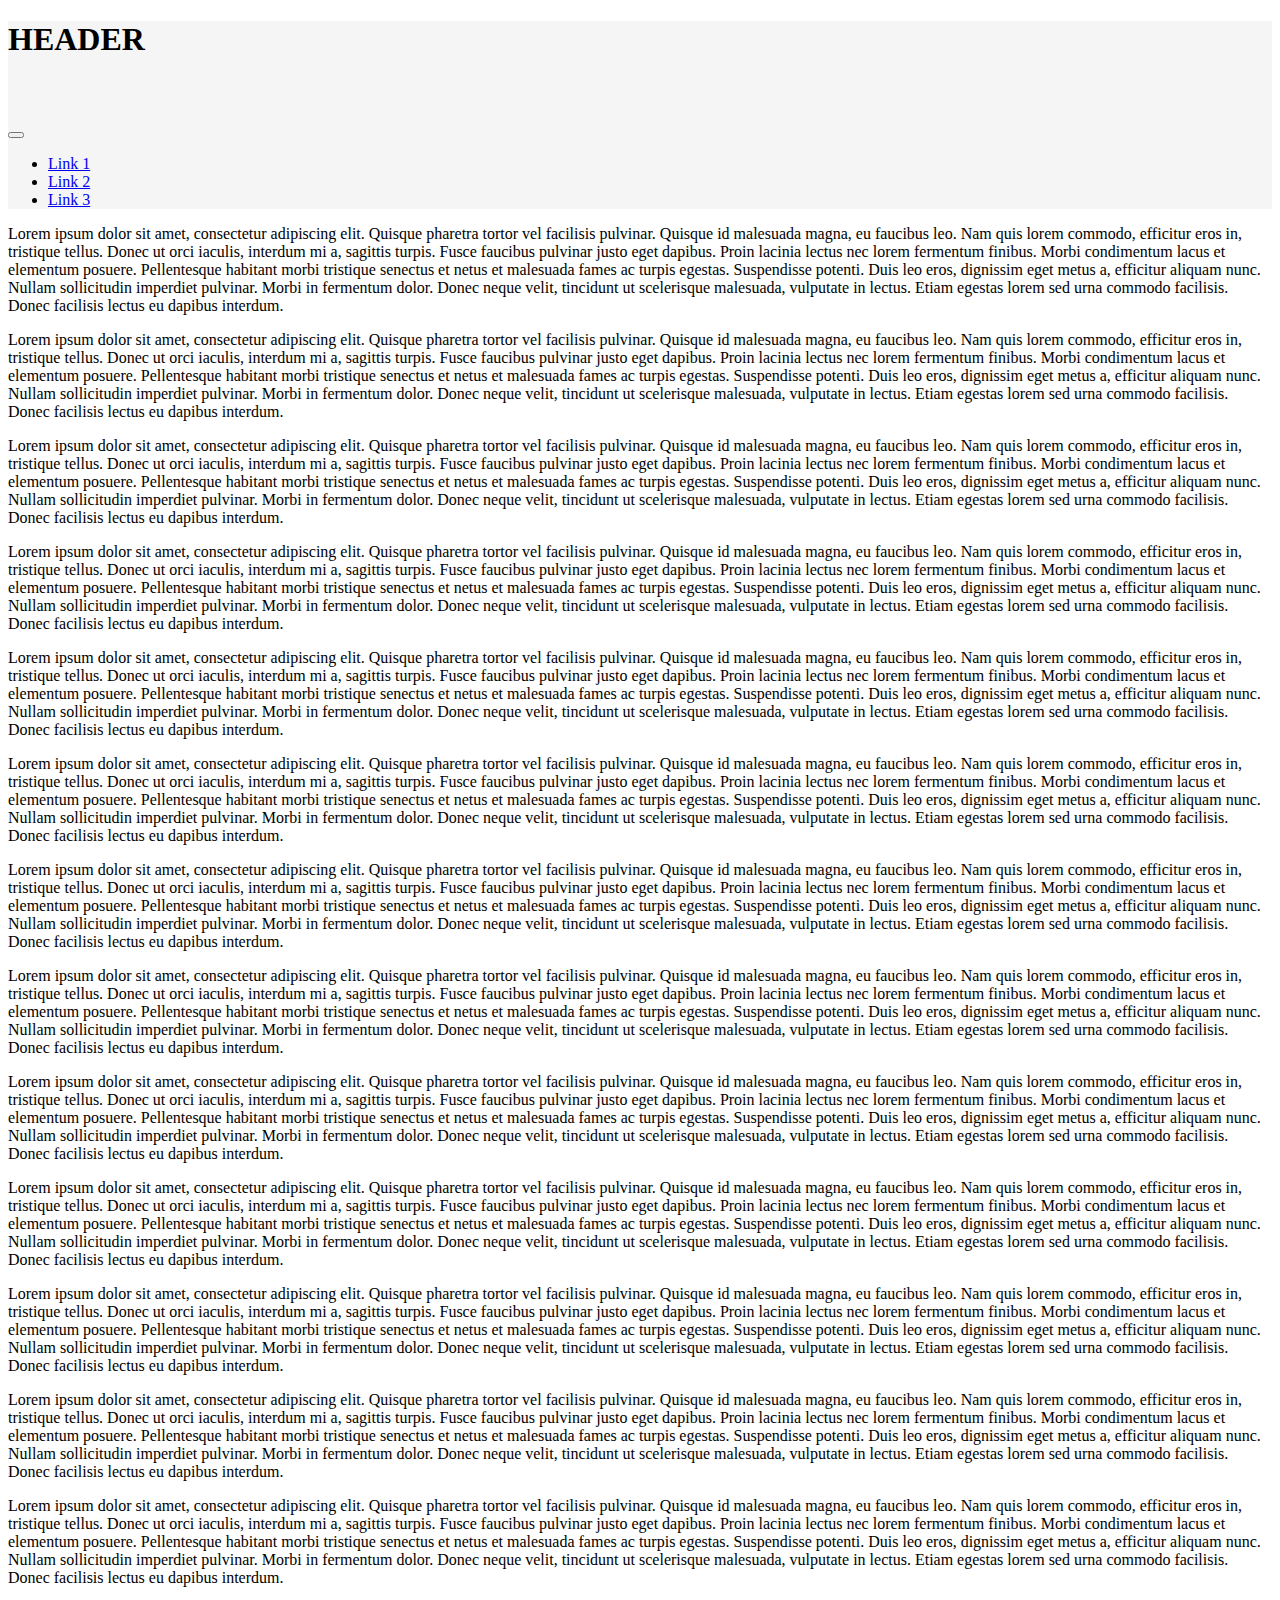
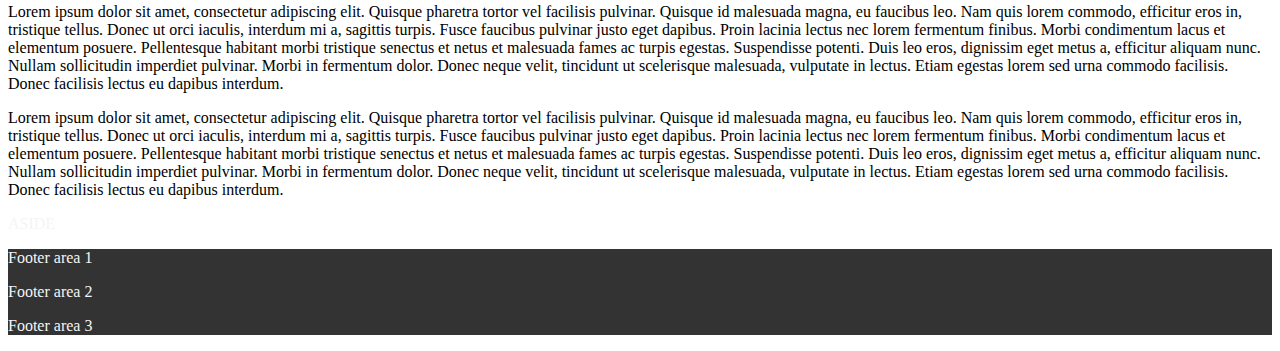
<file: sivut/index.html>
<!doctype html>
<html lang="en" class="h-100">
  <head>
    <meta charset="utf-8">
    <meta name="viewport" content="width=device-width, initial-scale=1">
    <title>Bootstrap demo</title>
    <link href="https://cdn.jsdelivr.net/npm/bootstrap@5.3.2/dist/css/bootstrap.min.css" rel="stylesheet" integrity="sha384-T3c6CoIi6uLrA9TneNEoa7RxnatzjcDSCmG1MXxSR1GAsXEV/Dwwykc2MPK8M2HN" crossorigin="anonymous">
    <link rel="stylesheet" href="../tyyli/omatyyli.css">
    </head>
    <body class="d-flex flex-column h-100">
        <div class="container-fluid flex-shrink-0">
            <header class="d-flex justify-content-center align-items-center">
                <h1>HEADER</h1>
            </header>
            <nav class="navbar navbar-expand-md">
                <div class="container-fluid">
                    <button class="navbar-toggler" type="button"
                        data-bs-toggle="collapse"
                        data-bs-target="#mainmenu"
                        aria-controls="mainmenu"
                        aria-expanded="false"
                        aria-label="Toggle navigation">
                        <span class="navbar-toggler-icon"></span>
                    </button>

                    <div class="collapse navbar-collapse" id="mainmenu">
                        <ul class="navbar-nav">
                            <li class="nav-item"><a class="nav-link" href="#">Link 1</a></li>
                            <li class="nav-item"><a class="nav-link" href="#">Link 2</a></li>
                            <li class="nav-item"><a class="nav-link" href="#">Link 3</a></li>
                        </ul>
                    </div>
                </div>
            </nav>
            <div class="row">
                <div class="col-md-8 p-3">
                    <div class="container-fluid">
                        <div class="row">
                            <article class="col-md-6"><p>Lorem ipsum dolor sit amet, consectetur adipiscing elit. Quisque pharetra tortor vel facilisis pulvinar. Quisque id malesuada magna, eu faucibus leo. Nam quis lorem commodo, efficitur eros in, tristique tellus. Donec ut orci iaculis, interdum mi a, sagittis turpis. Fusce faucibus pulvinar justo eget dapibus. Proin lacinia lectus nec lorem fermentum finibus. Morbi condimentum lacus et elementum posuere. Pellentesque habitant morbi tristique senectus et netus et malesuada fames ac turpis egestas. Suspendisse potenti. Duis leo eros, dignissim eget metus a, efficitur aliquam nunc. Nullam sollicitudin imperdiet pulvinar. Morbi in fermentum dolor. Donec neque velit, tincidunt ut scelerisque malesuada, vulputate in lectus. Etiam egestas lorem sed urna commodo facilisis. Donec facilisis lectus eu dapibus interdum.</p></article>
                            <article class="col-md-6"><p>Lorem ipsum dolor sit amet, consectetur adipiscing elit. Quisque pharetra tortor vel facilisis pulvinar. Quisque id malesuada magna, eu faucibus leo. Nam quis lorem commodo, efficitur eros in, tristique tellus. Donec ut orci iaculis, interdum mi a, sagittis turpis. Fusce faucibus pulvinar justo eget dapibus. Proin lacinia lectus nec lorem fermentum finibus. Morbi condimentum lacus et elementum posuere. Pellentesque habitant morbi tristique senectus et netus et malesuada fames ac turpis egestas. Suspendisse potenti. Duis leo eros, dignissim eget metus a, efficitur aliquam nunc. Nullam sollicitudin imperdiet pulvinar. Morbi in fermentum dolor. Donec neque velit, tincidunt ut scelerisque malesuada, vulputate in lectus. Etiam egestas lorem sed urna commodo facilisis. Donec facilisis lectus eu dapibus interdum.</p></article>
                            <article class="col-md-6"><p>Lorem ipsum dolor sit amet, consectetur adipiscing elit. Quisque pharetra tortor vel facilisis pulvinar. Quisque id malesuada magna, eu faucibus leo. Nam quis lorem commodo, efficitur eros in, tristique tellus. Donec ut orci iaculis, interdum mi a, sagittis turpis. Fusce faucibus pulvinar justo eget dapibus. Proin lacinia lectus nec lorem fermentum finibus. Morbi condimentum lacus et elementum posuere. Pellentesque habitant morbi tristique senectus et netus et malesuada fames ac turpis egestas. Suspendisse potenti. Duis leo eros, dignissim eget metus a, efficitur aliquam nunc. Nullam sollicitudin imperdiet pulvinar. Morbi in fermentum dolor. Donec neque velit, tincidunt ut scelerisque malesuada, vulputate in lectus. Etiam egestas lorem sed urna commodo facilisis. Donec facilisis lectus eu dapibus interdum.</p></article>
                            <article class="col-md-6"><p>Lorem ipsum dolor sit amet, consectetur adipiscing elit. Quisque pharetra tortor vel facilisis pulvinar. Quisque id malesuada magna, eu faucibus leo. Nam quis lorem commodo, efficitur eros in, tristique tellus. Donec ut orci iaculis, interdum mi a, sagittis turpis. Fusce faucibus pulvinar justo eget dapibus. Proin lacinia lectus nec lorem fermentum finibus. Morbi condimentum lacus et elementum posuere. Pellentesque habitant morbi tristique senectus et netus et malesuada fames ac turpis egestas. Suspendisse potenti. Duis leo eros, dignissim eget metus a, efficitur aliquam nunc. Nullam sollicitudin imperdiet pulvinar. Morbi in fermentum dolor. Donec neque velit, tincidunt ut scelerisque malesuada, vulputate in lectus. Etiam egestas lorem sed urna commodo facilisis. Donec facilisis lectus eu dapibus interdum.</p></article>
                            <article class="col-md-6"><p>Lorem ipsum dolor sit amet, consectetur adipiscing elit. Quisque pharetra tortor vel facilisis pulvinar. Quisque id malesuada magna, eu faucibus leo. Nam quis lorem commodo, efficitur eros in, tristique tellus. Donec ut orci iaculis, interdum mi a, sagittis turpis. Fusce faucibus pulvinar justo eget dapibus. Proin lacinia lectus nec lorem fermentum finibus. Morbi condimentum lacus et elementum posuere. Pellentesque habitant morbi tristique senectus et netus et malesuada fames ac turpis egestas. Suspendisse potenti. Duis leo eros, dignissim eget metus a, efficitur aliquam nunc. Nullam sollicitudin imperdiet pulvinar. Morbi in fermentum dolor. Donec neque velit, tincidunt ut scelerisque malesuada, vulputate in lectus. Etiam egestas lorem sed urna commodo facilisis. Donec facilisis lectus eu dapibus interdum.</p></article>
                            <article class="col-md-6"><p>Lorem ipsum dolor sit amet, consectetur adipiscing elit. Quisque pharetra tortor vel facilisis pulvinar. Quisque id malesuada magna, eu faucibus leo. Nam quis lorem commodo, efficitur eros in, tristique tellus. Donec ut orci iaculis, interdum mi a, sagittis turpis. Fusce faucibus pulvinar justo eget dapibus. Proin lacinia lectus nec lorem fermentum finibus. Morbi condimentum lacus et elementum posuere. Pellentesque habitant morbi tristique senectus et netus et malesuada fames ac turpis egestas. Suspendisse potenti. Duis leo eros, dignissim eget metus a, efficitur aliquam nunc. Nullam sollicitudin imperdiet pulvinar. Morbi in fermentum dolor. Donec neque velit, tincidunt ut scelerisque malesuada, vulputate in lectus. Etiam egestas lorem sed urna commodo facilisis. Donec facilisis lectus eu dapibus interdum.</p></article>
                            <article class="col-md-6"><p>Lorem ipsum dolor sit amet, consectetur adipiscing elit. Quisque pharetra tortor vel facilisis pulvinar. Quisque id malesuada magna, eu faucibus leo. Nam quis lorem commodo, efficitur eros in, tristique tellus. Donec ut orci iaculis, interdum mi a, sagittis turpis. Fusce faucibus pulvinar justo eget dapibus. Proin lacinia lectus nec lorem fermentum finibus. Morbi condimentum lacus et elementum posuere. Pellentesque habitant morbi tristique senectus et netus et malesuada fames ac turpis egestas. Suspendisse potenti. Duis leo eros, dignissim eget metus a, efficitur aliquam nunc. Nullam sollicitudin imperdiet pulvinar. Morbi in fermentum dolor. Donec neque velit, tincidunt ut scelerisque malesuada, vulputate in lectus. Etiam egestas lorem sed urna commodo facilisis. Donec facilisis lectus eu dapibus interdum.</p></article>
                            <article class="col-md-6"><p>Lorem ipsum dolor sit amet, consectetur adipiscing elit. Quisque pharetra tortor vel facilisis pulvinar. Quisque id malesuada magna, eu faucibus leo. Nam quis lorem commodo, efficitur eros in, tristique tellus. Donec ut orci iaculis, interdum mi a, sagittis turpis. Fusce faucibus pulvinar justo eget dapibus. Proin lacinia lectus nec lorem fermentum finibus. Morbi condimentum lacus et elementum posuere. Pellentesque habitant morbi tristique senectus et netus et malesuada fames ac turpis egestas. Suspendisse potenti. Duis leo eros, dignissim eget metus a, efficitur aliquam nunc. Nullam sollicitudin imperdiet pulvinar. Morbi in fermentum dolor. Donec neque velit, tincidunt ut scelerisque malesuada, vulputate in lectus. Etiam egestas lorem sed urna commodo facilisis. Donec facilisis lectus eu dapibus interdum.</p></article>
                            <article class="col-md-6"><p>Lorem ipsum dolor sit amet, consectetur adipiscing elit. Quisque pharetra tortor vel facilisis pulvinar. Quisque id malesuada magna, eu faucibus leo. Nam quis lorem commodo, efficitur eros in, tristique tellus. Donec ut orci iaculis, interdum mi a, sagittis turpis. Fusce faucibus pulvinar justo eget dapibus. Proin lacinia lectus nec lorem fermentum finibus. Morbi condimentum lacus et elementum posuere. Pellentesque habitant morbi tristique senectus et netus et malesuada fames ac turpis egestas. Suspendisse potenti. Duis leo eros, dignissim eget metus a, efficitur aliquam nunc. Nullam sollicitudin imperdiet pulvinar. Morbi in fermentum dolor. Donec neque velit, tincidunt ut scelerisque malesuada, vulputate in lectus. Etiam egestas lorem sed urna commodo facilisis. Donec facilisis lectus eu dapibus interdum.</p></article>
                            <article class="col-md-6"><p>Lorem ipsum dolor sit amet, consectetur adipiscing elit. Quisque pharetra tortor vel facilisis pulvinar. Quisque id malesuada magna, eu faucibus leo. Nam quis lorem commodo, efficitur eros in, tristique tellus. Donec ut orci iaculis, interdum mi a, sagittis turpis. Fusce faucibus pulvinar justo eget dapibus. Proin lacinia lectus nec lorem fermentum finibus. Morbi condimentum lacus et elementum posuere. Pellentesque habitant morbi tristique senectus et netus et malesuada fames ac turpis egestas. Suspendisse potenti. Duis leo eros, dignissim eget metus a, efficitur aliquam nunc. Nullam sollicitudin imperdiet pulvinar. Morbi in fermentum dolor. Donec neque velit, tincidunt ut scelerisque malesuada, vulputate in lectus. Etiam egestas lorem sed urna commodo facilisis. Donec facilisis lectus eu dapibus interdum.</p></article>
                            <article class="col-md-6"><p>Lorem ipsum dolor sit amet, consectetur adipiscing elit. Quisque pharetra tortor vel facilisis pulvinar. Quisque id malesuada magna, eu faucibus leo. Nam quis lorem commodo, efficitur eros in, tristique tellus. Donec ut orci iaculis, interdum mi a, sagittis turpis. Fusce faucibus pulvinar justo eget dapibus. Proin lacinia lectus nec lorem fermentum finibus. Morbi condimentum lacus et elementum posuere. Pellentesque habitant morbi tristique senectus et netus et malesuada fames ac turpis egestas. Suspendisse potenti. Duis leo eros, dignissim eget metus a, efficitur aliquam nunc. Nullam sollicitudin imperdiet pulvinar. Morbi in fermentum dolor. Donec neque velit, tincidunt ut scelerisque malesuada, vulputate in lectus. Etiam egestas lorem sed urna commodo facilisis. Donec facilisis lectus eu dapibus interdum.</p></article>
                            <article class="col-md-6"><p>Lorem ipsum dolor sit amet, consectetur adipiscing elit. Quisque pharetra tortor vel facilisis pulvinar. Quisque id malesuada magna, eu faucibus leo. Nam quis lorem commodo, efficitur eros in, tristique tellus. Donec ut orci iaculis, interdum mi a, sagittis turpis. Fusce faucibus pulvinar justo eget dapibus. Proin lacinia lectus nec lorem fermentum finibus. Morbi condimentum lacus et elementum posuere. Pellentesque habitant morbi tristique senectus et netus et malesuada fames ac turpis egestas. Suspendisse potenti. Duis leo eros, dignissim eget metus a, efficitur aliquam nunc. Nullam sollicitudin imperdiet pulvinar. Morbi in fermentum dolor. Donec neque velit, tincidunt ut scelerisque malesuada, vulputate in lectus. Etiam egestas lorem sed urna commodo facilisis. Donec facilisis lectus eu dapibus interdum.</p></article>
                            <article class="col-md-6"><p>Lorem ipsum dolor sit amet, consectetur adipiscing elit. Quisque pharetra tortor vel facilisis pulvinar. Quisque id malesuada magna, eu faucibus leo. Nam quis lorem commodo, efficitur eros in, tristique tellus. Donec ut orci iaculis, interdum mi a, sagittis turpis. Fusce faucibus pulvinar justo eget dapibus. Proin lacinia lectus nec lorem fermentum finibus. Morbi condimentum lacus et elementum posuere. Pellentesque habitant morbi tristique senectus et netus et malesuada fames ac turpis egestas. Suspendisse potenti. Duis leo eros, dignissim eget metus a, efficitur aliquam nunc. Nullam sollicitudin imperdiet pulvinar. Morbi in fermentum dolor. Donec neque velit, tincidunt ut scelerisque malesuada, vulputate in lectus. Etiam egestas lorem sed urna commodo facilisis. Donec facilisis lectus eu dapibus interdum.</p></article>
                            <article class="col-md-6"><p>Lorem ipsum dolor sit amet, consectetur adipiscing elit. Quisque pharetra tortor vel facilisis pulvinar. Quisque id malesuada magna, eu faucibus leo. Nam quis lorem commodo, efficitur eros in, tristique tellus. Donec ut orci iaculis, interdum mi a, sagittis turpis. Fusce faucibus pulvinar justo eget dapibus. Proin lacinia lectus nec lorem fermentum finibus. Morbi condimentum lacus et elementum posuere. Pellentesque habitant morbi tristique senectus et netus et malesuada fames ac turpis egestas. Suspendisse potenti. Duis leo eros, dignissim eget metus a, efficitur aliquam nunc. Nullam sollicitudin imperdiet pulvinar. Morbi in fermentum dolor. Donec neque velit, tincidunt ut scelerisque malesuada, vulputate in lectus. Etiam egestas lorem sed urna commodo facilisis. Donec facilisis lectus eu dapibus interdum.</p></article>
                            <article class="col-md-6"><p>Lorem ipsum dolor sit amet, consectetur adipiscing elit. Quisque pharetra tortor vel facilisis pulvinar. Quisque id malesuada magna, eu faucibus leo. Nam quis lorem commodo, efficitur eros in, tristique tellus. Donec ut orci iaculis, interdum mi a, sagittis turpis. Fusce faucibus pulvinar justo eget dapibus. Proin lacinia lectus nec lorem fermentum finibus. Morbi condimentum lacus et elementum posuere. Pellentesque habitant morbi tristique senectus et netus et malesuada fames ac turpis egestas. Suspendisse potenti. Duis leo eros, dignissim eget metus a, efficitur aliquam nunc. Nullam sollicitudin imperdiet pulvinar. Morbi in fermentum dolor. Donec neque velit, tincidunt ut scelerisque malesuada, vulputate in lectus. Etiam egestas lorem sed urna commodo facilisis. Donec facilisis lectus eu dapibus interdum.</p></article>

                        </div>
                    </div>
                </div>
                <div class="col-md-4 p-3">
                    <aside>ASIDE</aside>
                </div>
            </div>
        </div>
        <footer class="footer mt-auto py-3">
            <div class="container-fluid">
                <div class="row">
                    <p class="col-md-4">Footer area 1</p>
                    <p class="col-md-4">Footer area 2</p>
                    <p class="col-md-4">Footer area 3</p>
                </div>
            </div>
        </footer>
        <script src="https://cdn.jsdelivr.net/npm/bootstrap@5.3.2/dist/js/bootstrap.bundle.min.js" integrity="sha384-C6RzsynM9kWDrMNeT87bh95OGNyZPhcTNXj1NW7RuBCsyN/o0jlpcV8Qyq46cDfL" crossorigin="anonymous"></script>
    </body>
</html>
</file>
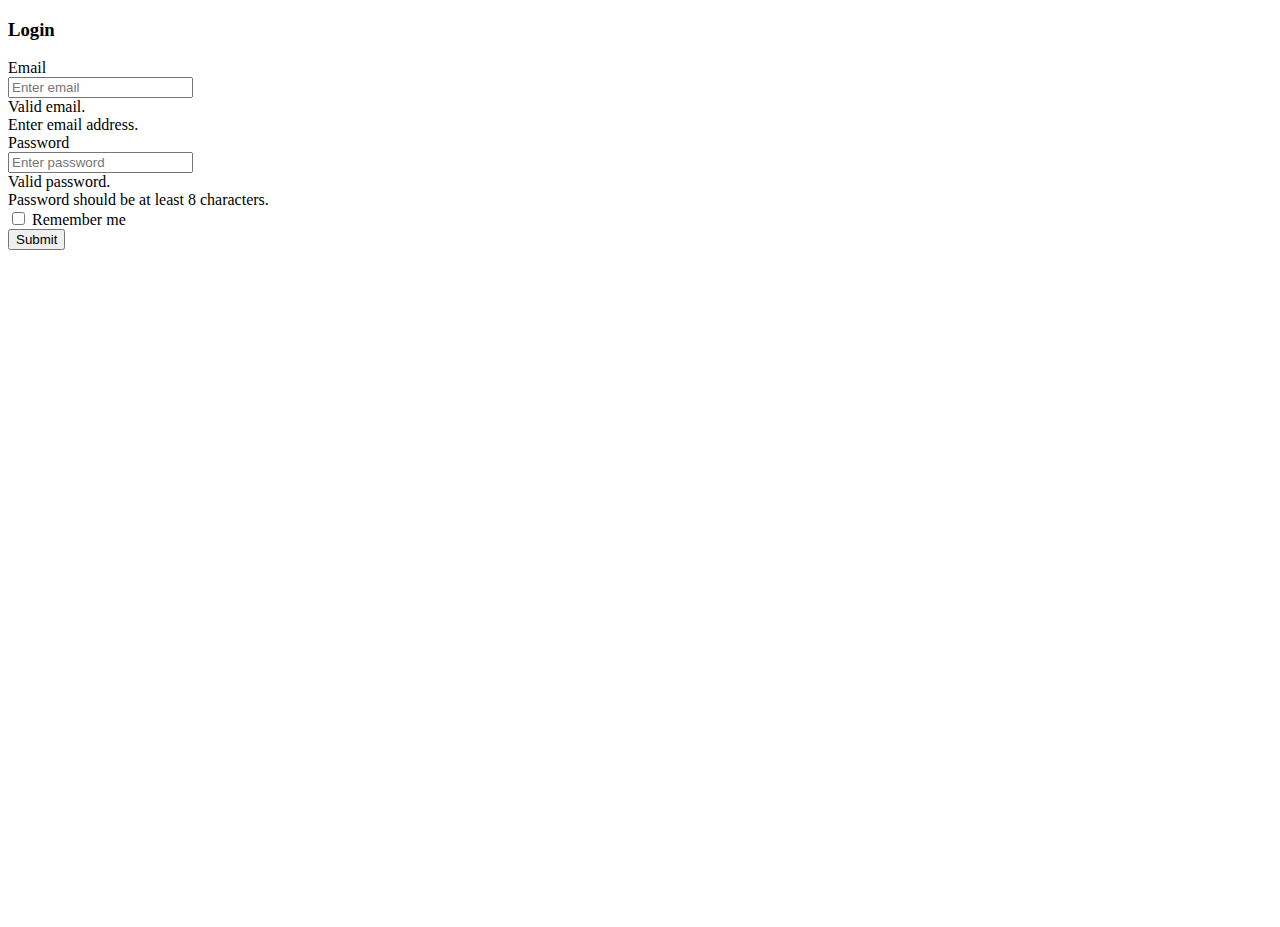
<file: sivut/index2.html>
<!doctype html>
<html lang="en">
  <head>
    <meta charset="utf-8">
    <meta name="viewport" content="width=device-width, initial-scale=1">
    <title>Bootstrap form</title>
    <link href="https://cdn.jsdelivr.net/npm/bootstrap@5.2.3/dist/css/bootstrap.min.css" rel="stylesheet" integrity="sha384-rbsA2VBKQhggwzxH7pPCaAqO46MgnOM80zW1RWuH61DGLwZJEdK2Kadq2F9CUG65" crossorigin="anonymous">
    <link rel="stylesheet" href="../tyyli/uusityyli.css">
</head>
  <body>
    <div class="container d-flex justify-content-center align-items-center">
        <form class="was-validated">
            <h3>Login</h3>
            <div class="row mt-3">
                <label for="email" class="col-md-3 col-form-label">Email</label>
                <div class="col-md-9">
                    <input type="email" class="form-control" id="email" placeholder="Enter email" required/>
                    <div class="valid-feedback">Valid email.</div>
                    <div class="invalid-feedback">Enter email address.</div>
                </div>
            </div>
            <div class="row mt-3">
                <label for="password" class="col-md-3 col-form-label">Password</label>
                <div class="col-md-9">
                    <input type="password" minlength="8" class="form-control" id="password" placeholder="Enter password" required/>
                    <div class="valid-feedback">Valid password.</div>
                    <div class="invalid-feedback">Password should be at least 8 characters.</div>
                </div>
            </div>
            <div class="row mt-4 mb-4">
                <div class="col-md-12">
                    <input type="checkbox" class="col-md-3 form-check-input" id="remember-me"/>
                    <label class="form-check-label" for="remember-me">Remember me</label>
                </div>
            </div>
            <div class="d-flex justify-content-center align-items-center">
                <button class="btn btn-primary">Submit</button>
            </div>
        </form>
    </div>
    <script src="https://cdn.jsdelivr.net/npm/bootstrap@5.2.3/dist/js/bootstrap.bundle.min.js" integrity="sha384-kenU1KFdBIe4zVF0s0G1M5b4hcpxyD9F7jL+jjXkk+Q2h455rYXK/7HAuoJl+0I4" crossorigin="anonymous"></script>
  </body>
</html>
</file>
<file: tyyli/omatyyli.css>
header {
    background-color: #f5f5f5;
    height: 100px;
}

nav {
    background-color: #f5f5f5;
}

aside {
    color: #f5f5f5;
}

footer {
    background-color: #333;
    color: #f5f5f5;
}
</file>
<file: tyyli/uusityyli.css>
body,.container {
    height: 100vh;
}

#remember-me + label {
    color: #000;
}
</file>
